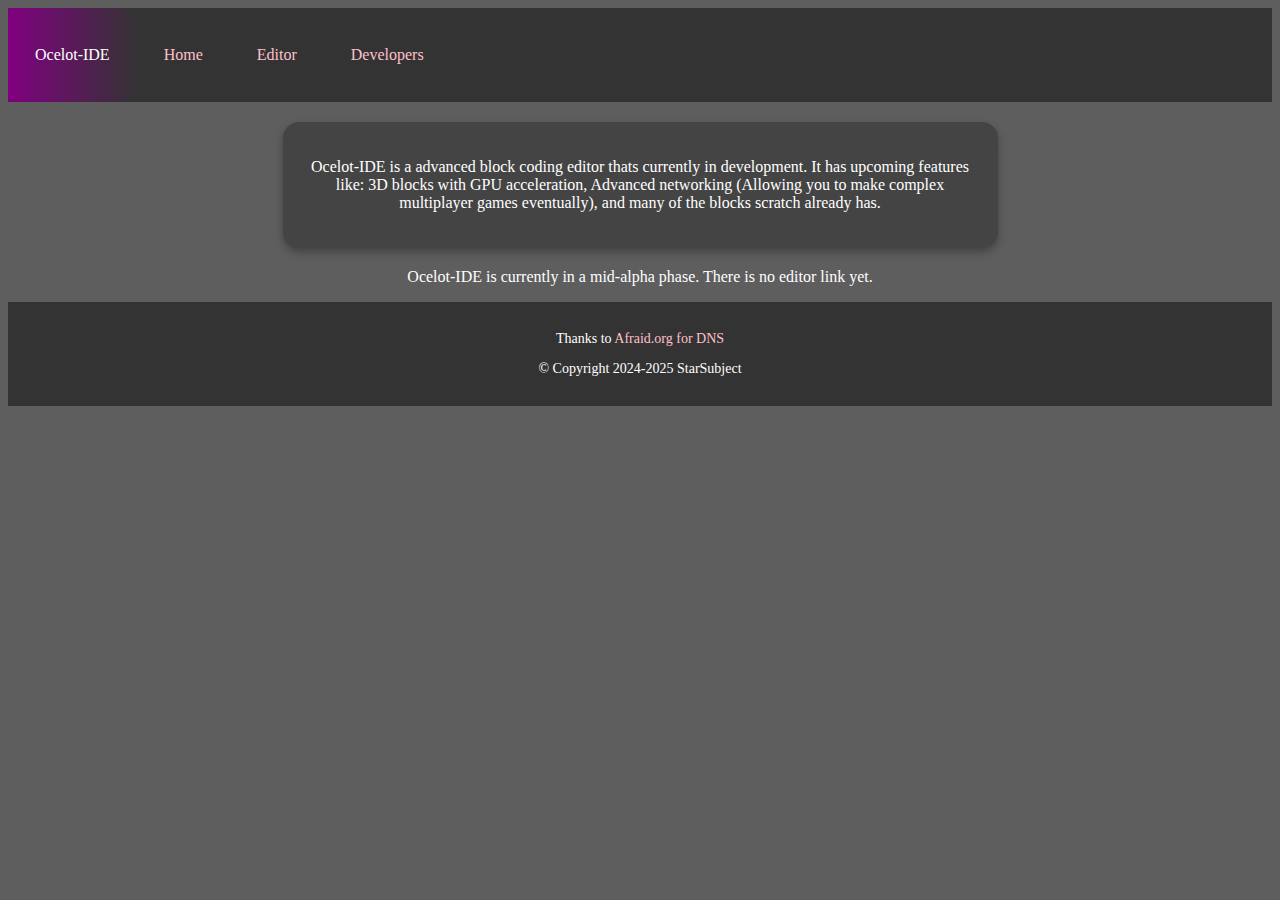
<file: index.html>
<!-- 

 ____  ____  _____ _     ____  _____      _  ____  _____
/  _ \/   _\/  __// \   /  _ \/__ __\    / \/  _ \/  __/
| / \||  /  |  \  | |   | / \|  / \_____ | || | \||  \  
| \_/||  \_ |  /_ | |_/\| \_/|  | |\____\| || |_/||  /_ 
\____/\____/\____\\____/\____/  \_/      \_/\____/\____\
                                                        
Welcome to the source code!
-->

<!DOCTYPE html>
<head>
    <link rel="stylesheet" href="style.css">
</head>
<body>
    <!-- https://www.w3schools.com/css/css_navbar.asp for navbar tutorial-->
<ul>
  <li class="logo-text"><a>Ocelot-IDE</a></li>
  <li><a href="#">Home</a></li>
  <li><a href="editor.html">Editor</a></li>
  <li><a href="credits.html">Developers</a></li>
</ul>

<div class="featured-box">
<p>Ocelot-IDE is a advanced block coding editor thats currently in development. It has upcoming features like: 3D blocks with GPU acceleration, Advanced networking (Allowing you to make complex multiplayer games eventually), and many of the blocks scratch already has.</p>
</div>
<p>Ocelot-IDE is currently in a mid-alpha phase. There is no editor link yet.</p>

<div class="footer">
 <p>Thanks to <a href="https://freedns.afraid.org/">Afraid.org for DNS</a></p>
 <p>© Copyright 2024-2025 StarSubject</p>
</div>
</body>
</html>
</file>
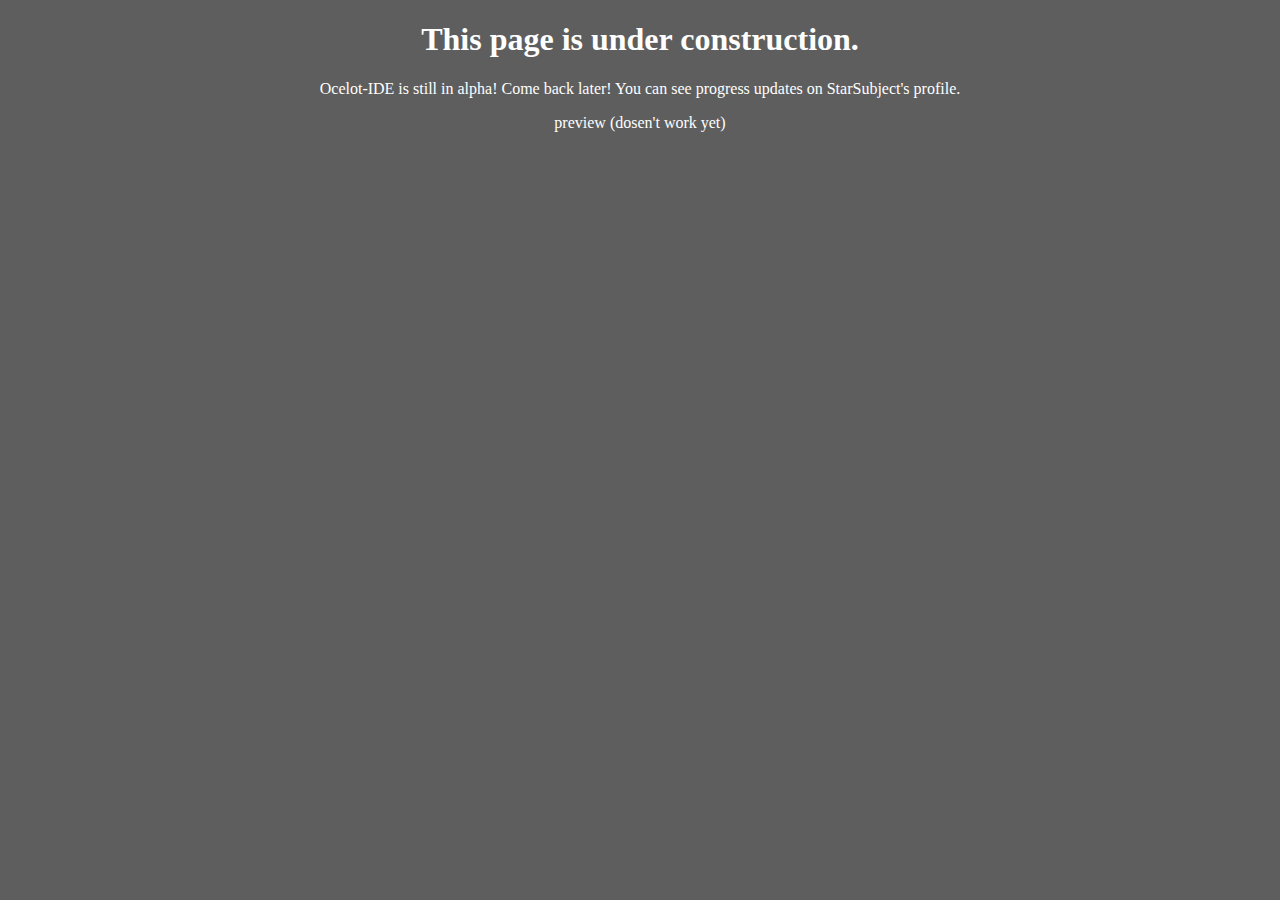
<file: editor.html>
<!DOCTYPE html>
<head>
    <link rel="stylesheet" href="style.css">
</head>
<body>
    <h1>This page is under construction.</h1>
    <p>Ocelot-IDE is still in alpha! Come back later! You can see progress updates on StarSubject's profile.</p>
    <p>preview (dosen't work yet)</p>
    <embed src="https://codehs.com/uploads/01b060a4e8b9b98b7f3a55ac4bee9d3d" style="width:720px; height: 400px;">
</body>
</file>
<file: style.css>
body {
        background-color: #5E5E5E
    }
    
    ul {
  list-style-type: none;
  margin: 0;
  padding: 0;
  overflow: hidden;
  background-color: #333;
}

li {
  float: left;
  font-family: "Verdana";
}

li a {
  display: block;
  color: white;
  text-align: center;
  padding: 4.2vh 3vh;
  text-decoration: none;
}

li a:hover {
  background-color: #111;
}

h1, p, h2, h3, h4, h5, h6 {
    color: #FFF;
    font-family: "Verdana";
    text-align: center;
}

        .featured-box {
            background-color: #444;
            margin: 20px;
            padding: 20px;
            border-radius: 16px;
            display: inline-block;
            width: 75vh;
            text-align: center;
            color: #FFF;
            box-shadow: 0px 4px 8px rgba(0, 0, 0, 0.3);
            display: block;
            margin-left: auto;
            margin-right: auto;
            animation-direction: alternate;
        animation-name: hover;
        animation-duration: 1s;
        animation-iteration-count: 999999999;

}

@keyframes hover {
        100% {
            transform: translateY(2%)
        }
}

@keyframes smooth {
        100% {
            background-color: #555;
        }
}

.featured-box:hover {
        animation-name: smooth;
        animation-duration: 0.33s;
        animation-fill-mode: forwards;
}

a:link:not(.logo-text) {
  color: pink;
  background-color: transparent;
  text-decoration: none;
}

a:visited:not(.footer) {
  color: pink;
  background-color: transparent;
  text-decoration: none;
}

a:hover:not(.logo-text) {
  color: #fabef6;
  background-color: transparent;
  text-decoration:none
}

a:active {
  color: pink;
  background-color: transparent;
  text-decoration:none
}

.logo-text {
      background-image: linear-gradient(90deg, purple, #333);
}

.footer {
    background-color: #333;
    color: white;
    text-align: center;
    padding: 15px 0;
    font-family: "Verdana", sans-serif;
    font-size: 14px;
    position: relative;
    width: 100%;
    bottom: 0;
    left: 0;
}
</file>
